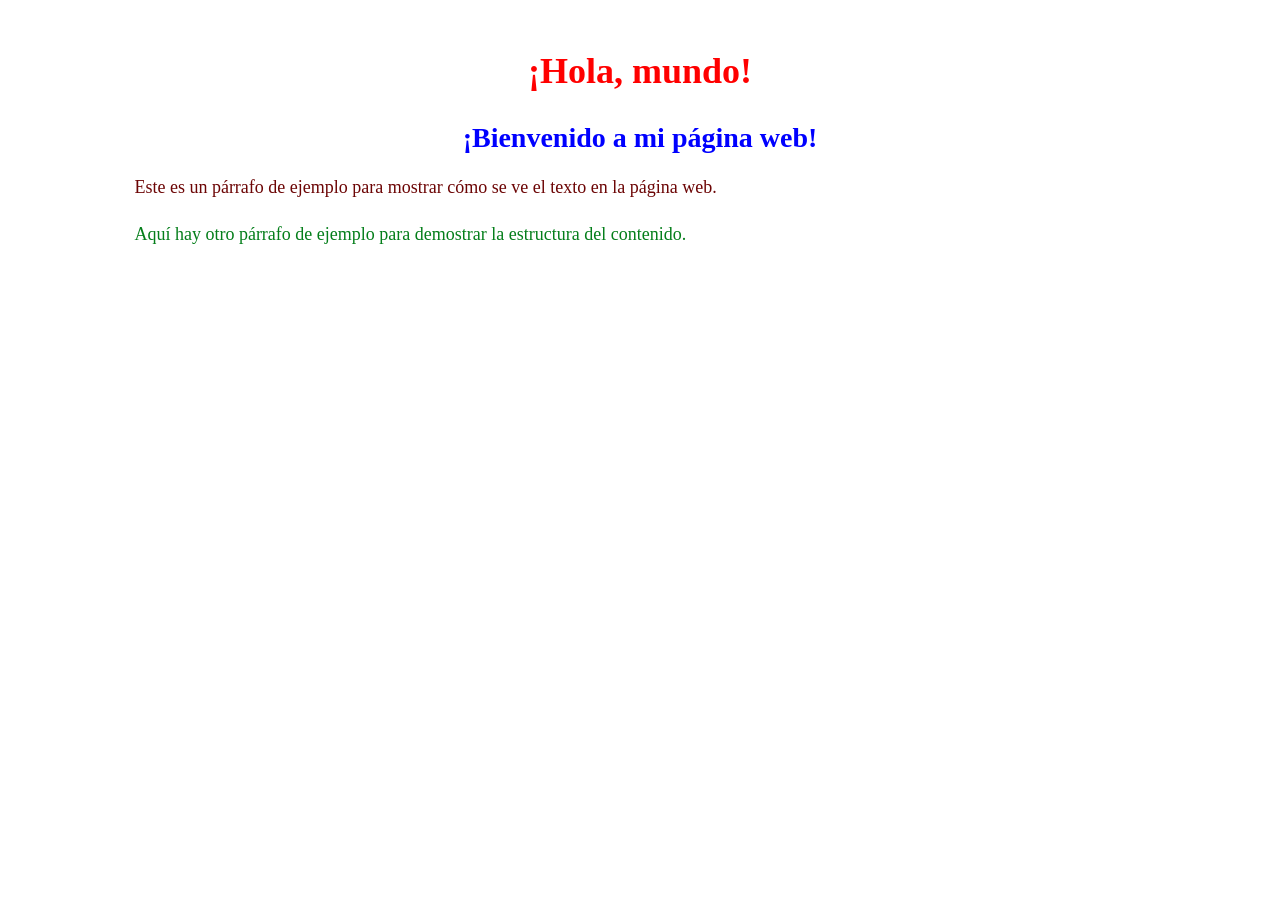
<file: index.html>
<!DOCTYPE html>
<html lang="es">
<head>
	<meta charset="UTF-8">
	<meta name="viewport" content="width=device-width, initial-scale=1.0">
	<title>Prueba</title>
    <link id="favicon" rel="shortcut icon" href="C:\Users\ACER\Pictures\Funreahv_logo.jpg" type="image/x-icon">
<link rel="stylesheet" href="style.css">

</head>
<body>
	<h1 class="titulo-1">¡Hola, mundo!</h1>
	<h1 class="titulo-2">¡Bienvenido a mi página web!</h1>
	<p id="parrafo-1">Este es un párrafo de ejemplo para mostrar cómo se ve el texto en la página web.</p>
	<p id="parrafo-2">Aquí hay otro párrafo de ejemplo para demostrar la estructura del contenido.</p>
	

</body>
</html>
</file>
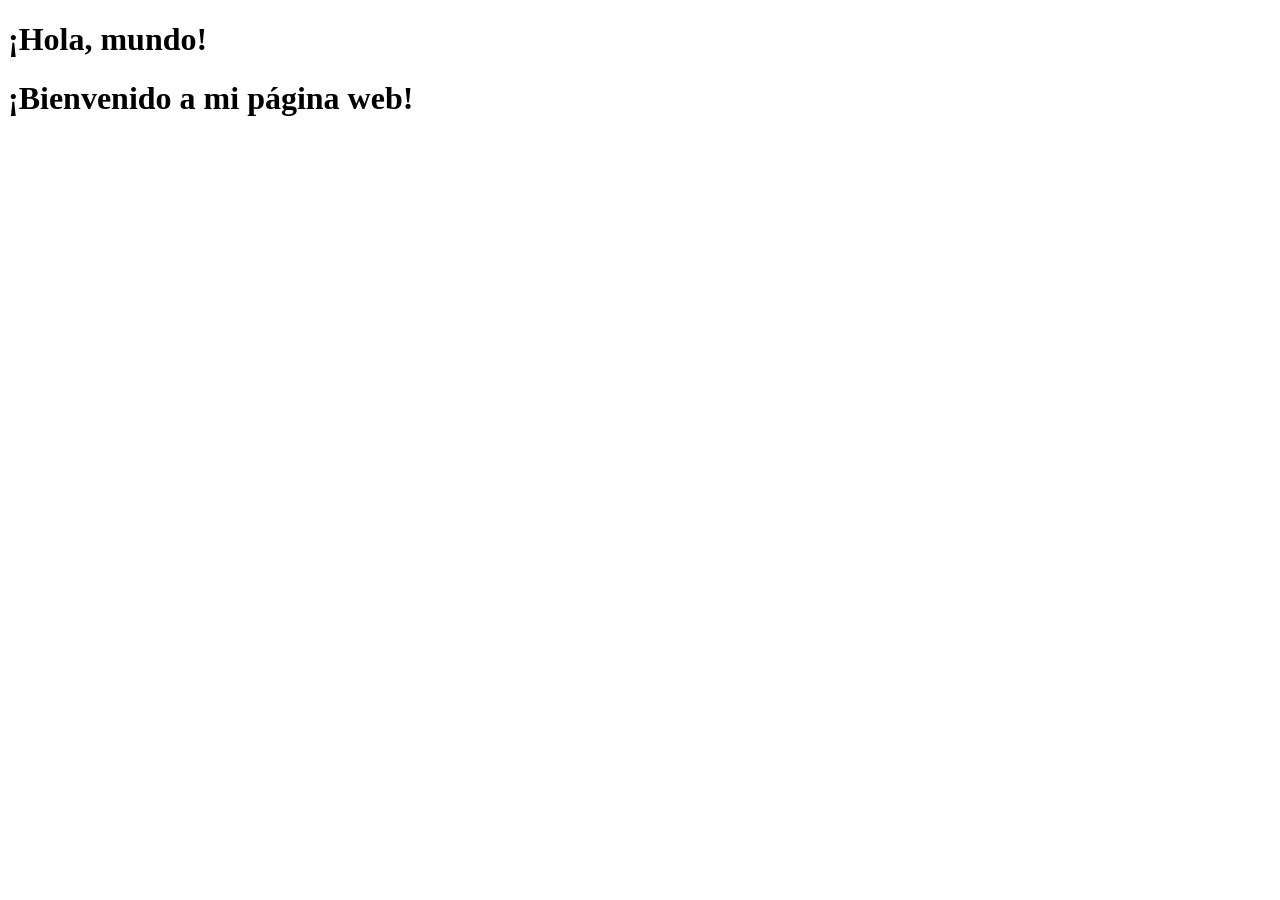
<file: doc/index.html>
<!DOCTYPE html>
<html lang="en">
<head>
    <meta charset="UTF-8">
    <meta name="viewport" content="width=device-width, initial-scale=1.0">
    <title>Document</title>
</head>
<body>
    <h1 class="titulo-1">¡Hola, mundo!</h1>
    <h1 class="titulo-2">¡Bienvenido a mi página web!</h1>
</body>
</html>
</file>
<file: style.css>
.titulo-1 {
    color: #ff0000; /* Color rojo */
    font-size: 36px; /* Tamaño de fuente grande */
    text-align: center; /* Centrar el texto */
    margin-top: 50px; /* Espacio superior */
}

.titulo-2 {
    color: #0000ff; /* Color azul */
    font-size: 28px; /* Tamaño de fuente mediano */
    text-align: center; /* Centrar el texto */
    margin-top: 30px; /* Espacio superior */
}
#parrafo-1 {
    color: #6c0505; /* Color gris oscuro */
    font-size: 18px; /* Tamaño de fuente normal */
    line-height: 1.5; /* Altura de línea para mejorar la legibilidad */
    margin: 20px auto; /* Espacio superior e inferior y centrado horizontal */
    width: 80%; /* Ancho del párrafo */
}
#parrafo-2 {
    color: #047e1a; /* Color gris oscuro */
    font-size: 18px; /* Tamaño de fuente normal */
    line-height: 1.5; /* Altura de línea para mejorar la legibilidad */
    margin: 20px auto; /* Espacio superior e inferior y centrado horizontal */
    width: 80%; /* Ancho del párrafo */
}
</file>
